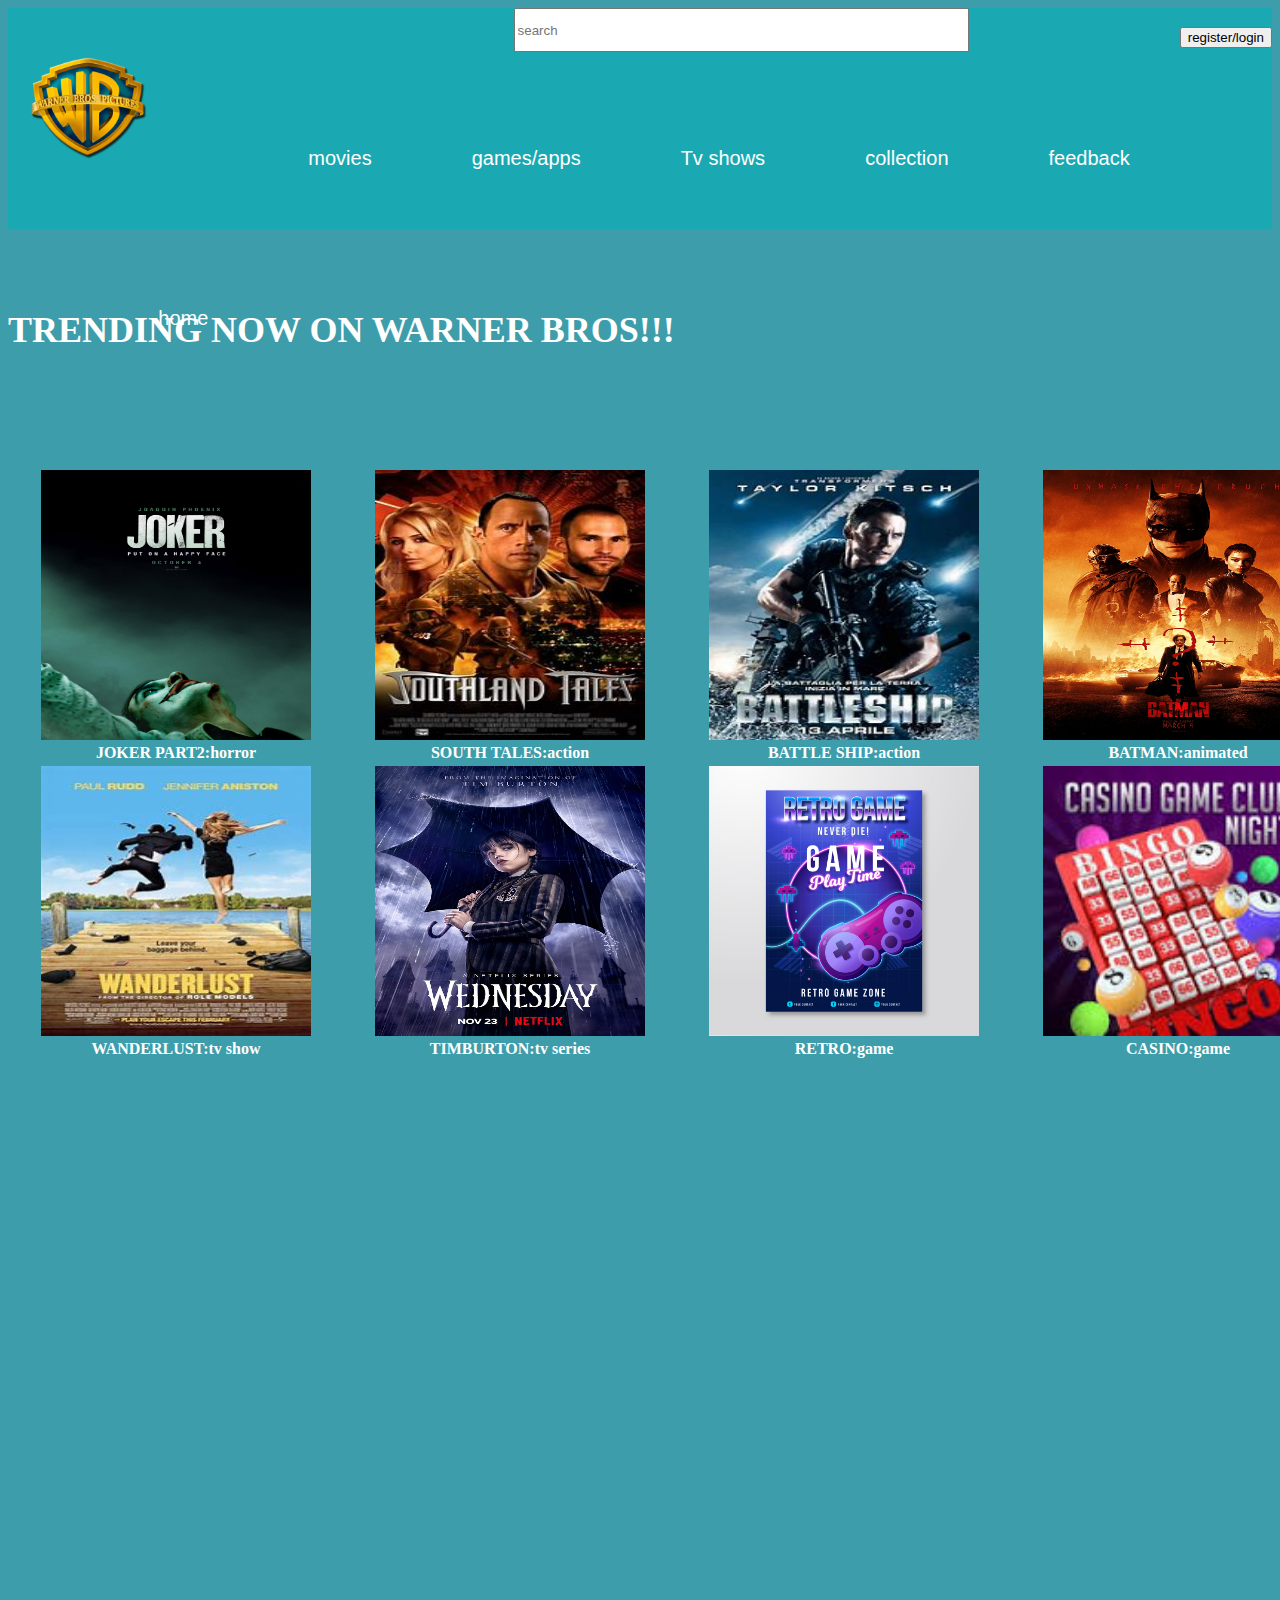
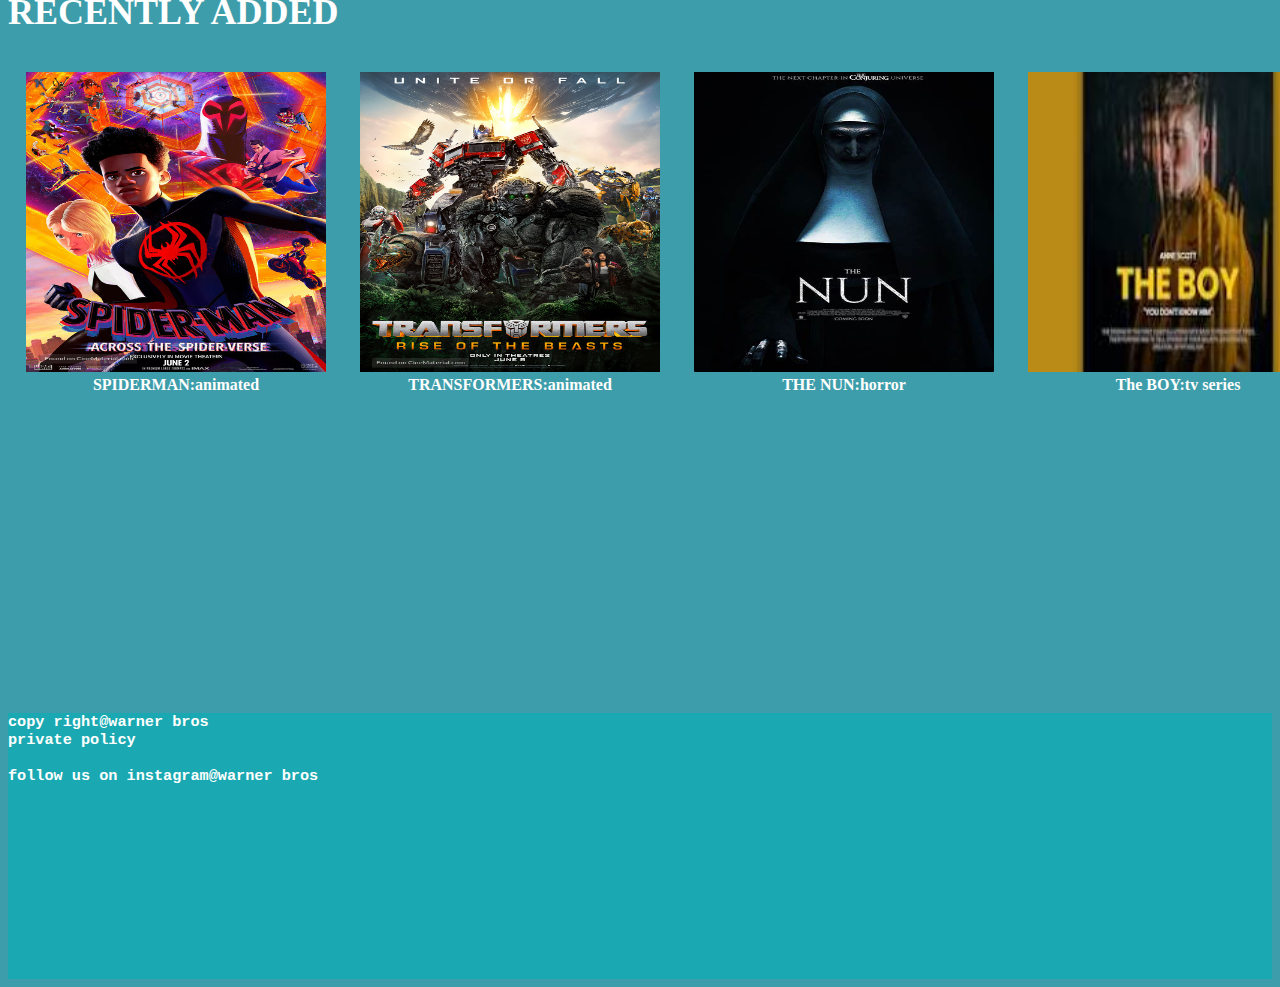
<file: index.html>
<!DOCTYPE>

<html>
<head>

<link rel="stylesheet" href="style.css">

</head>

<body>

<header>

<div class="search">
<input type="text"placeholder="search">
</div>


<button type="button"class="btn btn-link">register/login</button>

<img src="logo.png" height="160px" width="160px">


<a href="feedback.html">feedback</a>
<a href="collection.html">collection</a>
<a href="tvshows.html">Tv shows</a>
<a href="gamesandapps.html">games/apps</a>
<a href="movies.html">movies</a>
<a href="home.html">home</a>



</header>


<article>
<pre>TRENDING NOW ON WARNER BROS!!!</Pre>
<table>
<tr>
<td><img src="joker.jpg" height="270px" width="270px"></td>
<td><img src="touth land.jpeg" height="270px" width="270px"></td>
<td><img src="battle ship.jpeg" height="270px" width="270px"></td>
<td><img src="batman.png" height="270px" width="270"></td>
</tr>
<tr>
<th>JOKER PART2:horror </th>
<th>SOUTH TALES:action</th>
<th>BATTLE SHIP:action</th>
<th>BATMAN:animated</th>
</tr>

<tr>
<td><img src="wander list.jpeg" height="270px" width="270px"></td>
<td><img src="timburton.jpg" height="270px" width="270px"></td>
<td><img src="retro.jpg" height="270px" width="270px"></td>
<td><img src="casino.jpeg" height="270px" width="270px"></td>
</tr>
<tr>
<th>WANDERLUST:tv show</th>
<th>TIMBURTON:tv series</th>
<th>RETRO:game</th>
<th>CASINO:game</th>
</tr>
</table>




</article>



<section>
<p>RECENTLY ADDED</p>

<table>

<tr>

<td><img src="SPIDER MAN.jpg" height="300px" width="300px"</td>
<td><img src="TRANSFORMERS.jpg" height="300px" width="300px"</td>
<td><img src="the nun.jpeg" height="300px" width="300px"</td>
<td><img src="the boy.jpeg" height="300px" width="300px"</td>
</tr>

<tr>
<th>SPIDERMAN:animated</th>
<th>TRANSFORMERS:animated</th>
<th>THE NUN:horror</th>
<th>The BOY:tv series</th>
</tr>


</table>

</section>






<footer>
<pre><h3>copy right@warner bros
private policy

follow us on instagram@warner bros     </h3>      </pre>
</footer>

</body>

</html>
</file>
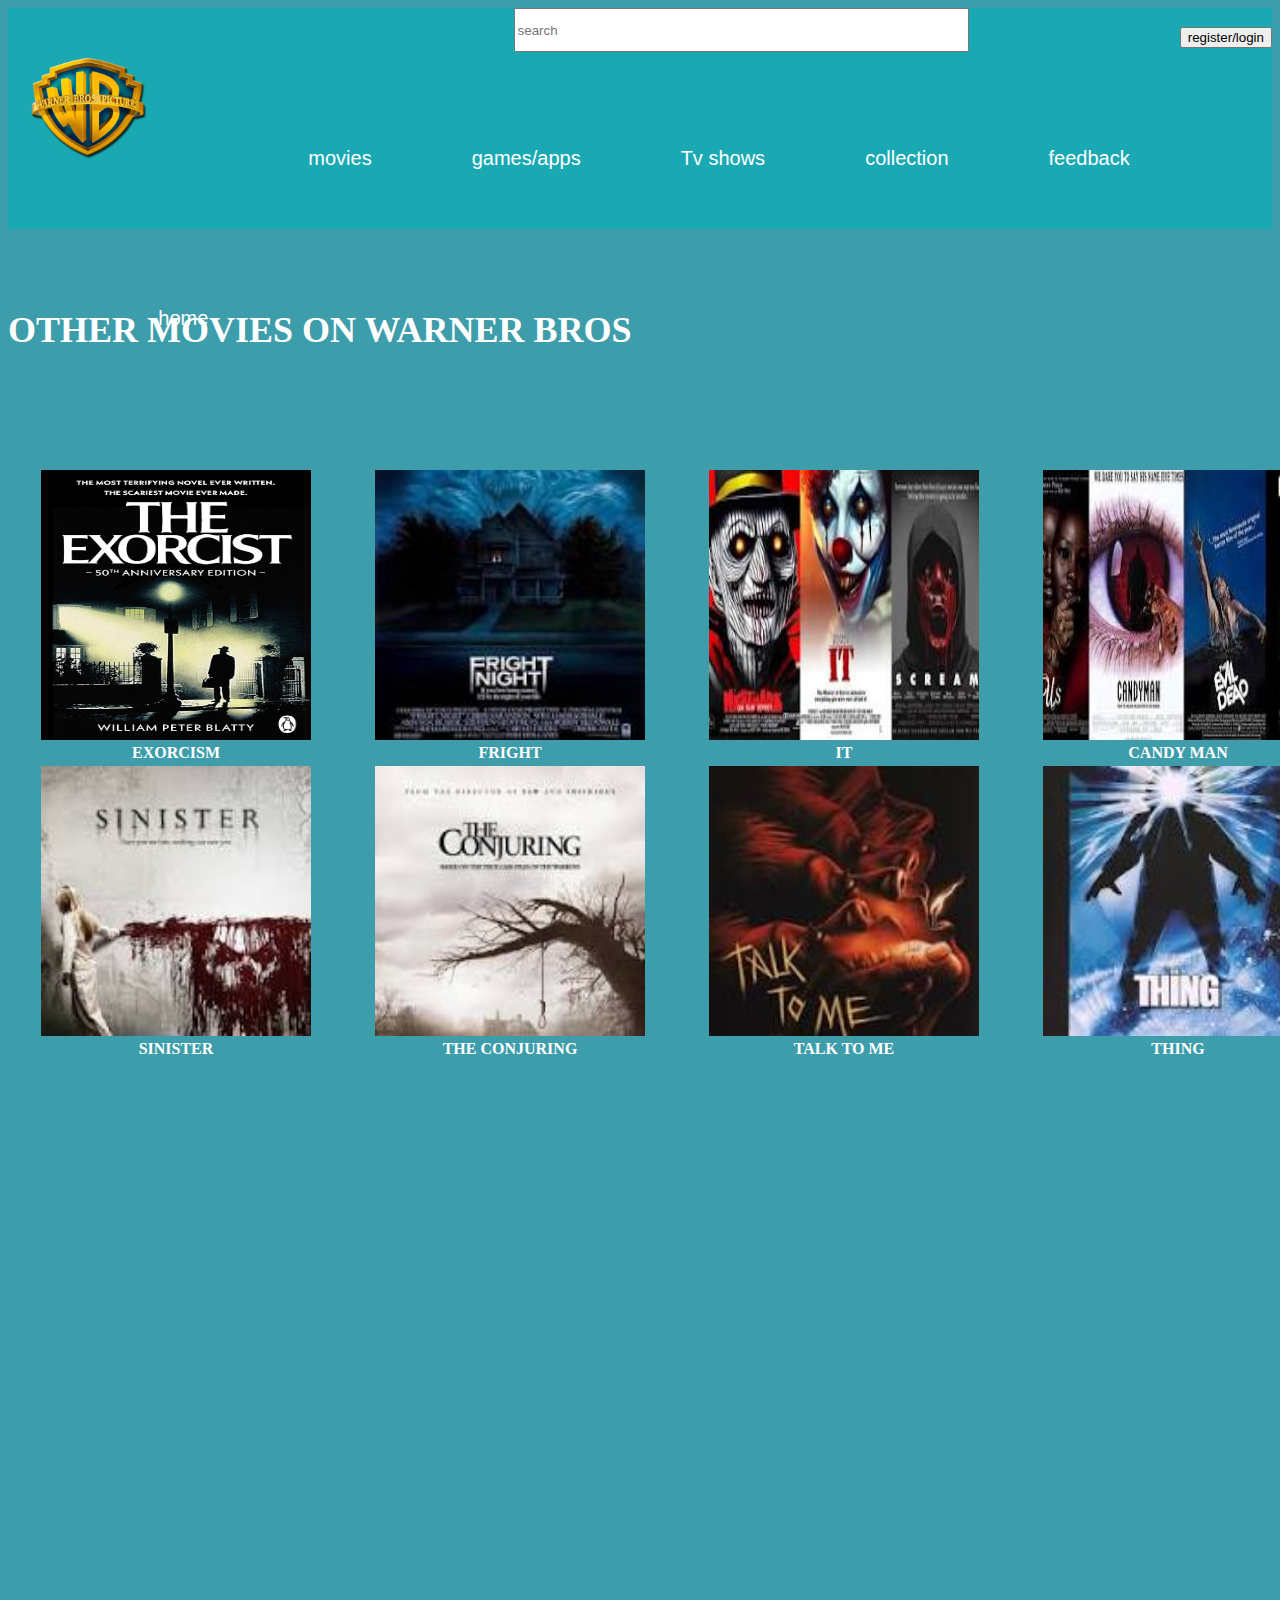
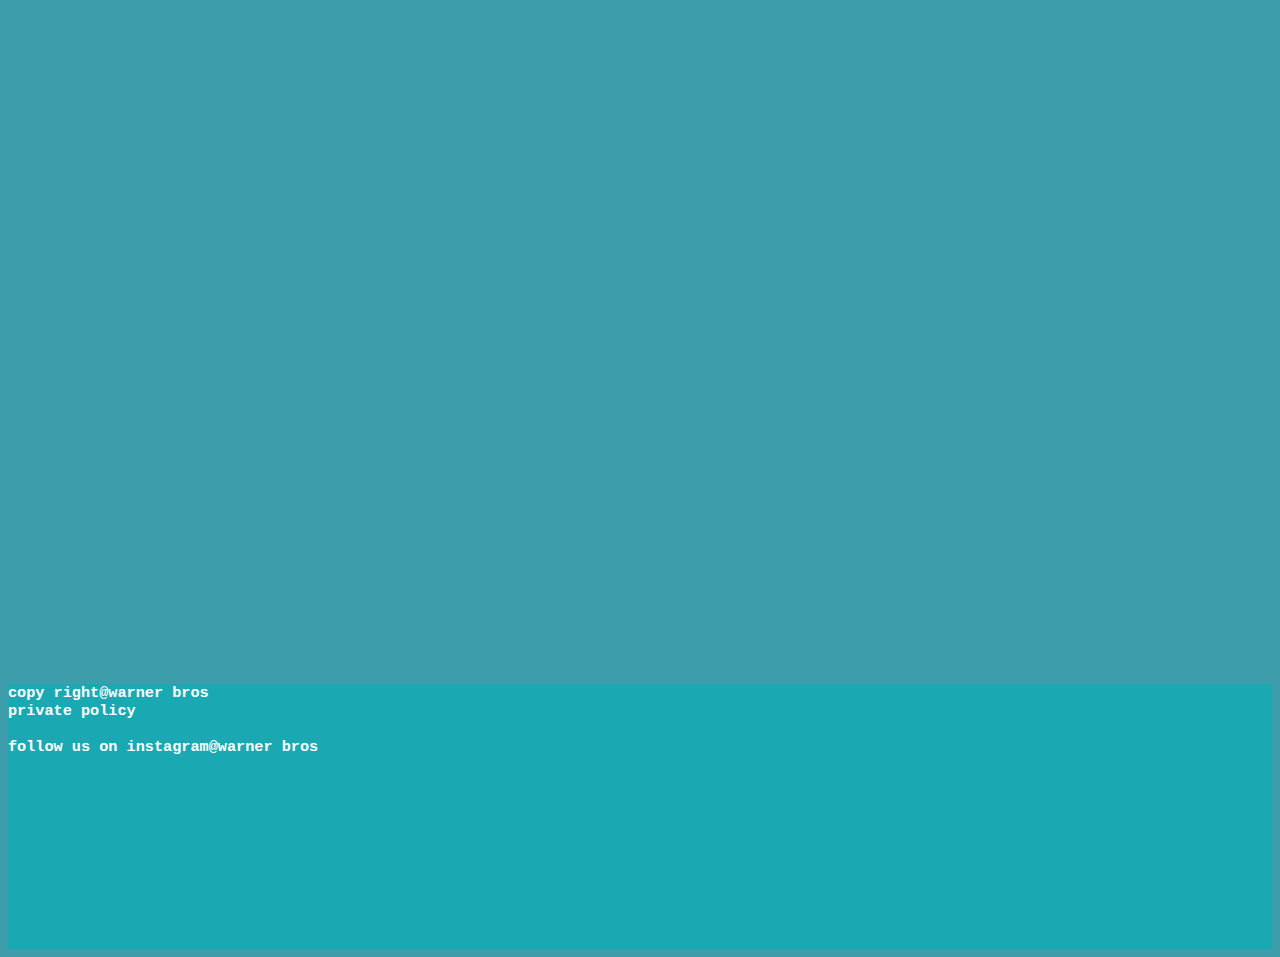
<file: collection.html>
<!DOCTYPE>

<html>
<head>

<link rel="stylesheet" href="style.css">

</head>


<body>




<header>


<div class="search">
<input type="text"placeholder="search">
</div>

<button type="button"class="btn btn-link">register/login</button>
<img src="logo.png" height="160px" width="160px">


<a href="feedback.html">feedback</a>
<a href="collection.html">collection</a>
<a href="tvshows.html">Tv shows</a>
<a href="gamesandapps.html">games/apps</a>
<a href="movies.html">movies</a>
<a href="home.html">home</a>


</header>


<article>
<PRE>OTHER MOVIES ON WARNER BROS</PRE>




<table>
<tr>
<td><img src="the exorcism.jpg" height="270px" width="270px"></td>
<td><img src="fright night.jpeg" height="270px" width="270px"></td>
<td><img src="IT.jpeg" height="270px" width="270px"></td>
<td><img src="CANDY MAN.jpeg" height="270px" width="270"></td>
</tr>
<tr>
<th> EXORCISM</th>
<th>FRIGHT</th>
<th>IT</th>
<th>CANDY MAN</th>
</tr>

<tr>
<td><img src="SINISTER.jpeg" height="270px" width="270px"></td>
<td><img src="THE CONJURING.jpeg" height="270px" width="270px"></td>
<td><img src="TALK TO ME.jpeg" height="270px" width="270px"></td>
<td><img src="THING.jpeg" height="270px" width="270px"></td>
</tr>
<tr>
<th>SINISTER</th>
<th>THE CONJURING</th>
<th>TALK TO ME</th>
<th>THING</th>
</tr>
</table>




</article>












</article>

<section>



</section>




<footer>
<pre><h3>copy right@warner bros
private policy

follow us on instagram@warner bros     </h3>      </pre>
</footer>

</body>

</html>
</file>
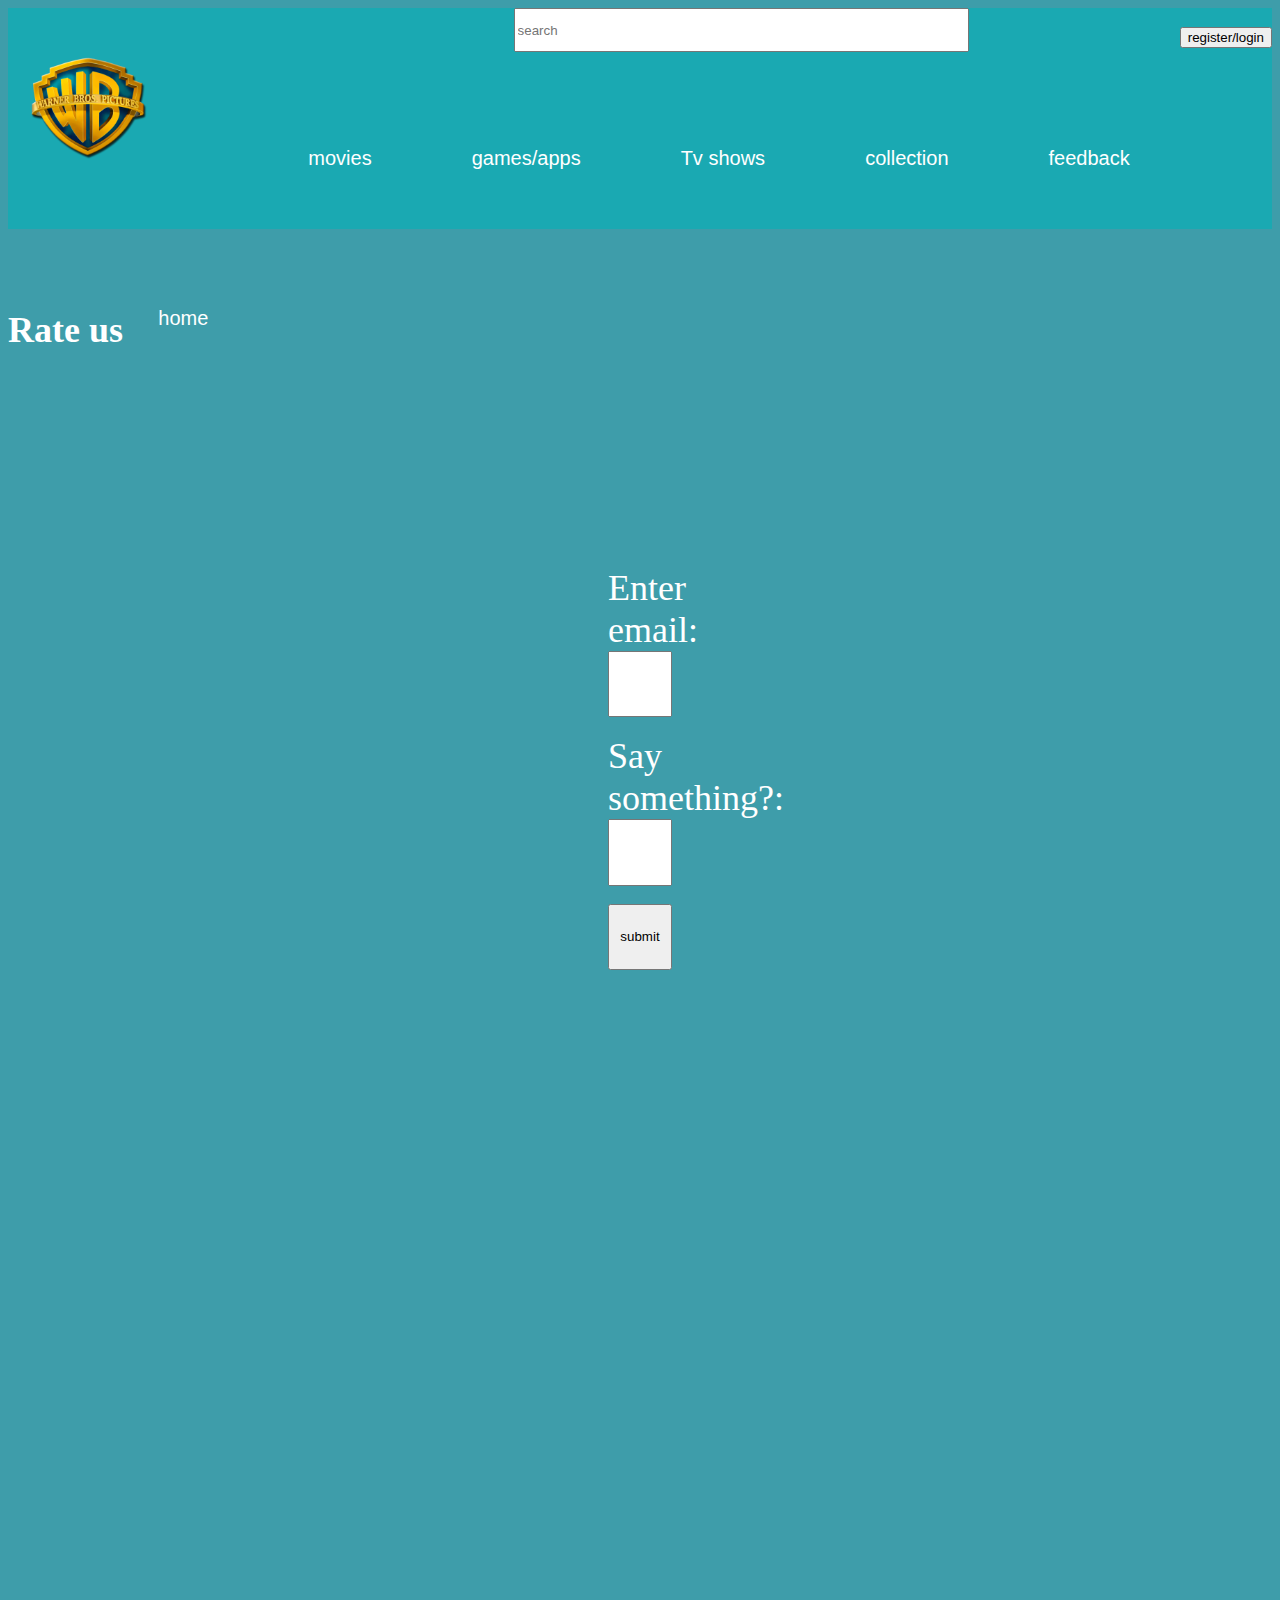
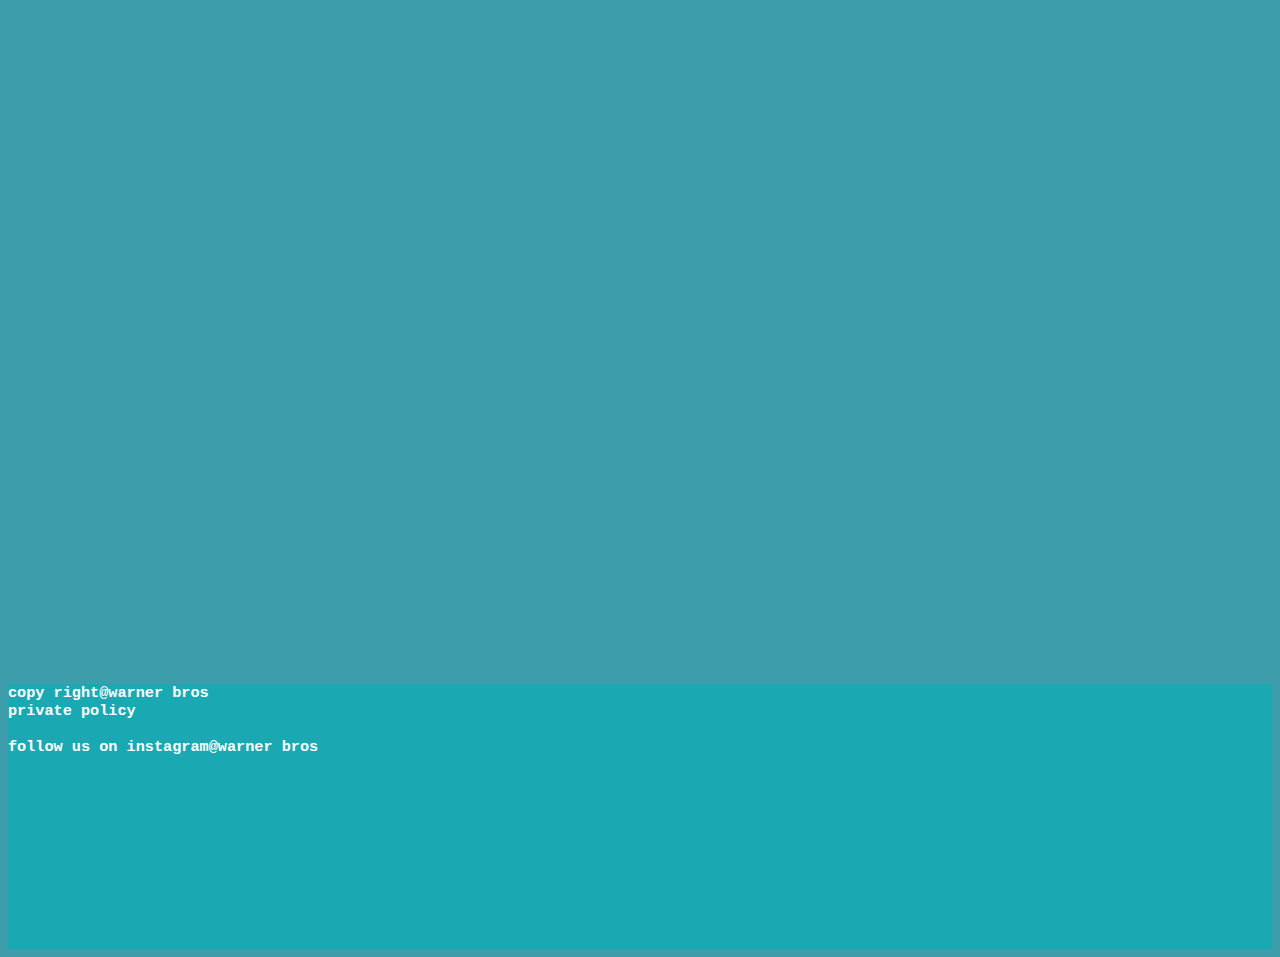
<file: feedback.html>
<!DOCTYPE

<html>
<head>

<link rel="stylesheet" href="style.css">

</head>


<body>




<header>

<div class="search">
<input type="text"placeholder="search">
</div>



<button type="button"class="btn btn-link">register/login</button>
<img src="logo.png" height="160px" width="160px">


<a href="feedback.html">feedback</a>
<a href="collection.html">collection</a>
<a href="tvshows.html">Tv shows</a>
<a href="gamesandapps.html">games/apps</a>
<a href="movies.html">movies</a>
<a href="home.html">home</a>


</header>


<article>


<pre>Rate us</Pre>


<form action="/action_page.php" method="get">
<label for="email">Enter email:</label>
<input type="text" id="email"name="email"><br><br>
<label for="ssometing">Say something?:</label>
<input type="text" id="ssomething"name="ssomething"><br><br>
<input type="submit"value="submit">
</form>

</article>

<section>



</section>




<footer>
<pre><h3>copy right@warner bros
private policy

follow us on instagram@warner bros     </h3>      </pre>
</footer>

</body>

</html>
</file>
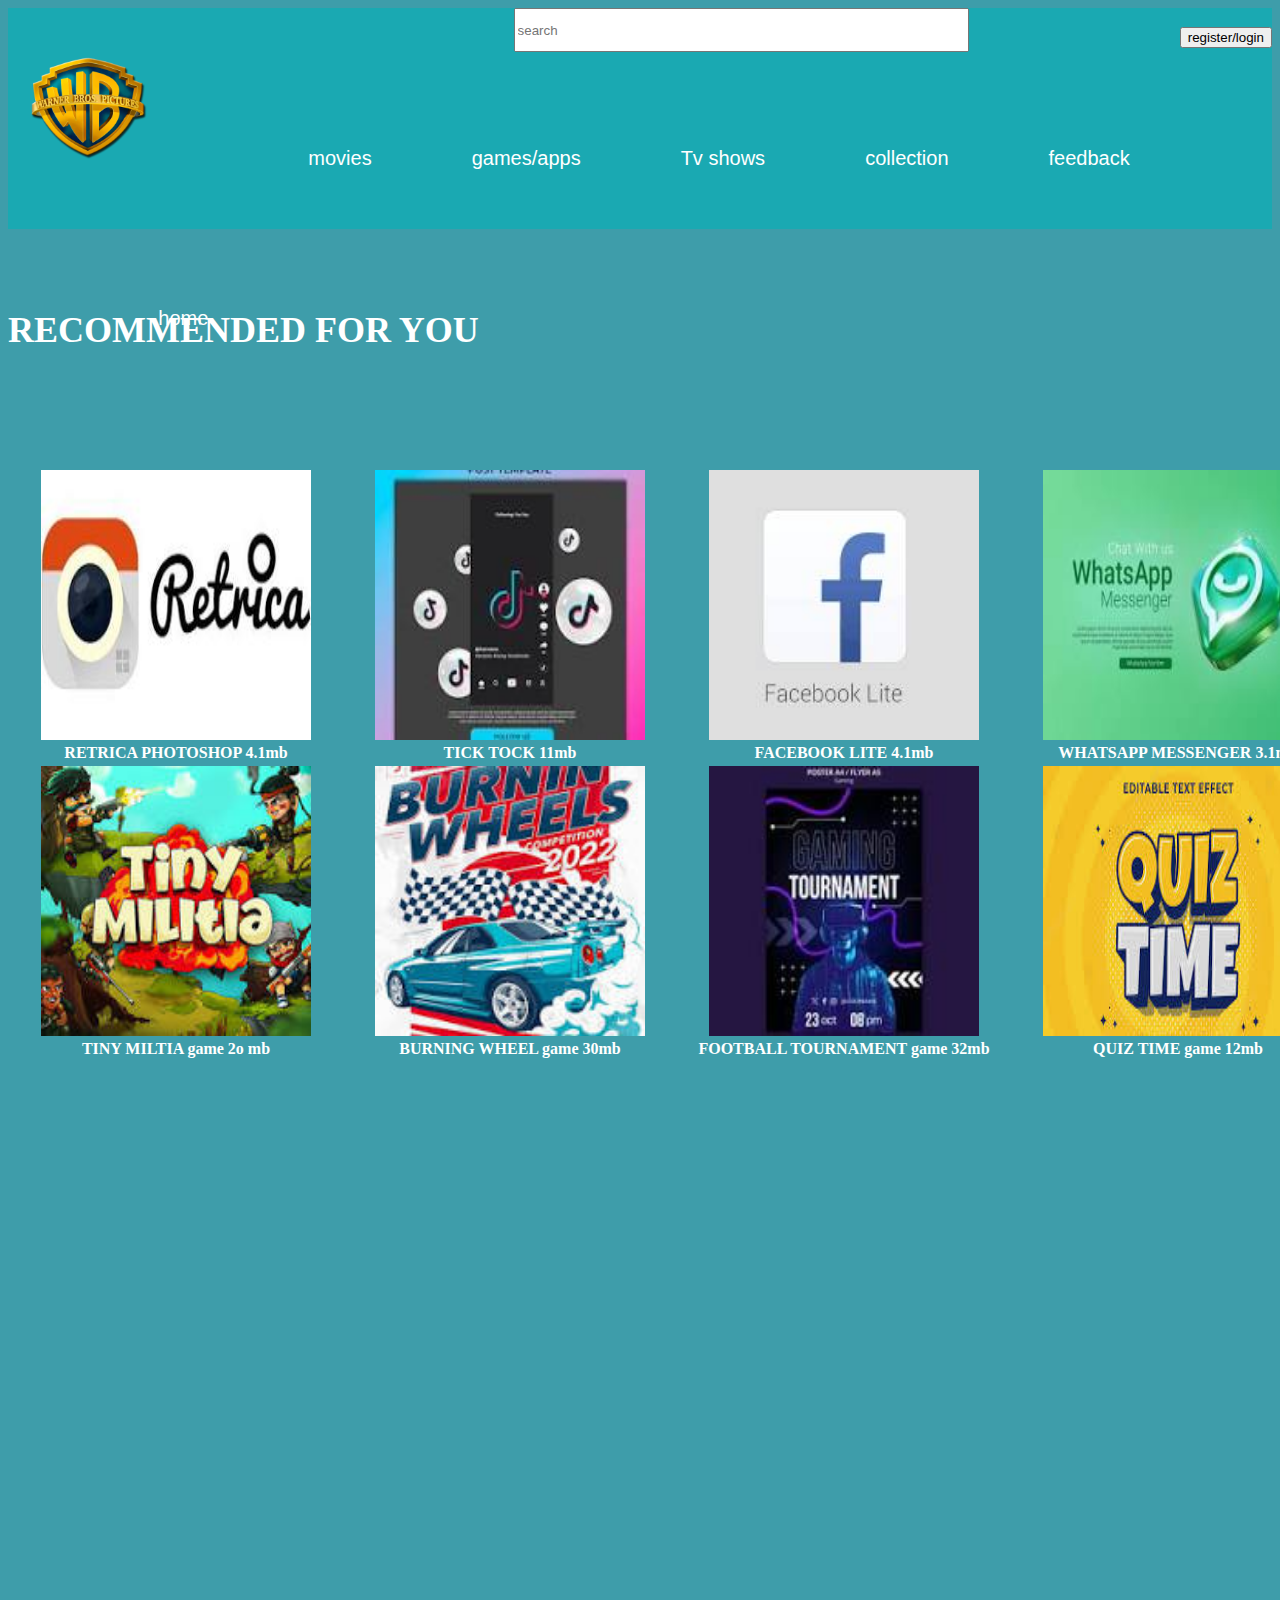
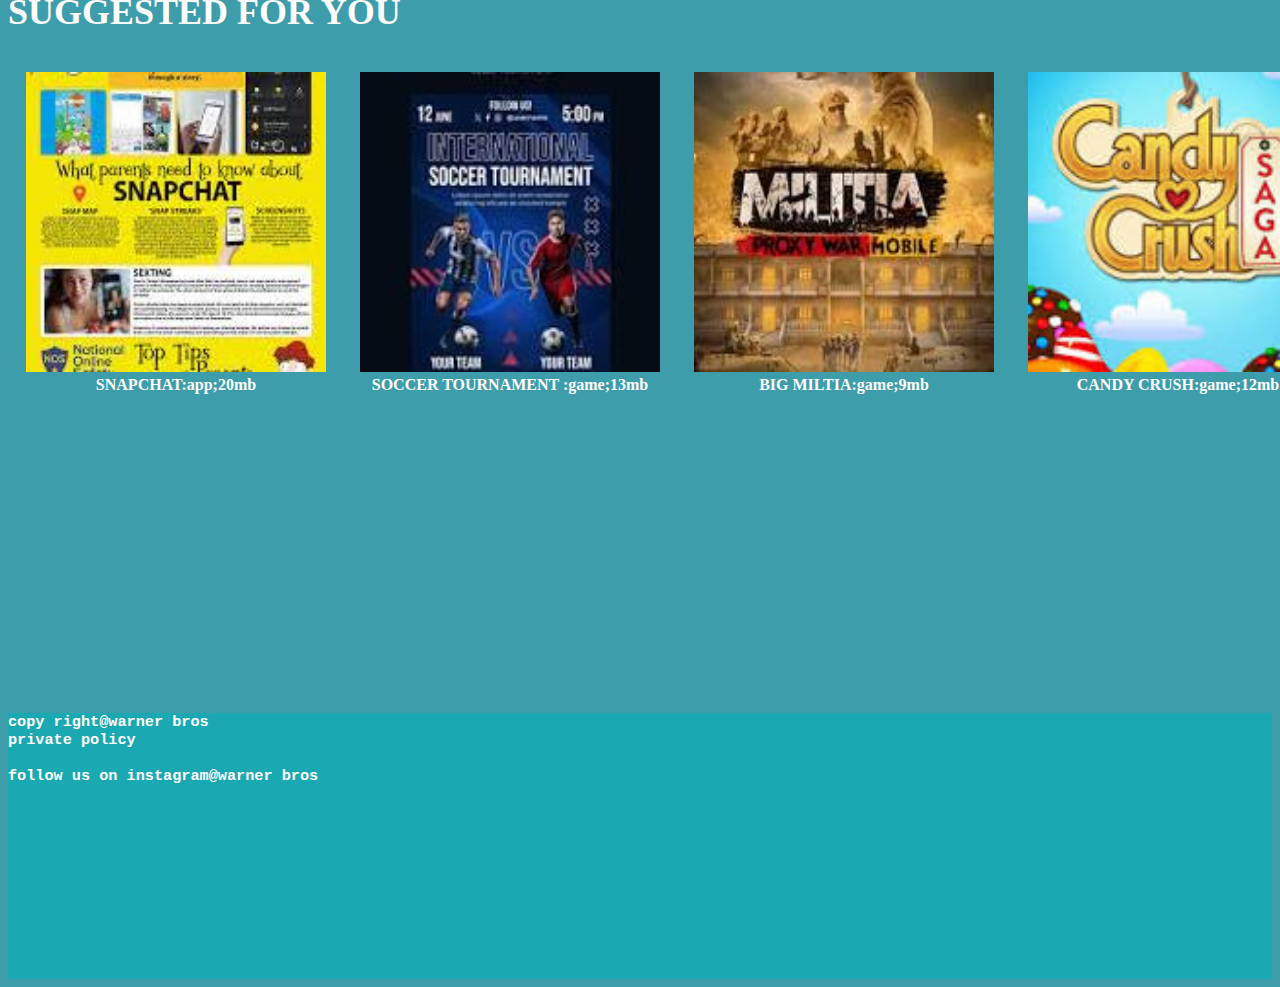
<file: gamesandapps.html>
<!DOCTYPE>

<html>
<head>

<link rel="stylesheet" href="style.css">

</head>


<body>




<header>

<div class="search">
<input type="text"placeholder="search">
</div>



<button type="button"class="btn btn-link">register/login</button>
<img src="logo.png" height="160px" width="160px">


<a href="feedback.html">feedback</a>
<a href="collection.html">collection</a>
<a href="tvshows.html">Tv shows</a>
<a href="gamesandapps.html">games/apps</a>
<a href="movies.html">movies</a>
<a href="home.html">home</a>


</header>


<article>

<pre>RECOMMENDED FOR YOU</Pre>


<table>
<tr>
<td><img src="retrica.jpeg" height="270px" width="270px"></td>
<td><img src="tick tock.jpeg" height="270px" width="270px"></td>
<td><img src="facebook image.jpeg" height="270px" width="270px"></td>
<td><img src="whatsapp messenger.jpeg" height="270px" width="270"></td>
</tr>
<tr>
<th>RETRICA PHOTOSHOP 4.1mb </th>
<th>TICK TOCK 11mb</th>
<th>FACEBOOK LITE 4.1mb</th>
<th>WHATSAPP MESSENGER 3.1mb</th>
</tr>

<tr>
<td><img src="tiny miltia.jpeg" height="270px" width="270px"></td>
<td><img src="burning wheels.jpeg" height="270px" width="270px"></td>
<td><img src="tournament.jpeg" height="270px" width="270px"></td>
<td><img src="quiz time.jpeg" height="270px" width="270px"></td>
</tr>
<tr>
<th>TINY MILTIA game 2o mb</th>
<th>BURNING WHEEL game 30mb</th>
<th>FOOTBALL TOURNAMENT game 32mb</th>
<th>QUIZ TIME game 12mb</th>
</tr>
</table>


</article>

<section>

<p>SUGGESTED FOR YOU</p>

<table>
<tr>

<td><img src="snap chat.jpeg" height="300px" width="300px"></td>
<td><img src="soccer tournament.jpeg" height="300px" width="300px"></td>
<td><img src="big miltia.jpeg" height="300px" width="300px"></td>
<td><img src="candy crush.jpeg" height="300px" width="300px"></td>
</tr>

<tr>
<th>SNAPCHAT:app;20mb</th>
<th>SOCCER TOURNAMENT :game;13mb </th>
<th>BIG MILTIA:game;9mb</th>
<th>CANDY CRUSH:game;12mb</th>
</tr>


</table>



</section>




<footer>
<pre><h3>copy right@warner bros
private policy

follow us on instagram@warner bros     </h3>      </pre>
</footer>

</body>

</html>
</file>
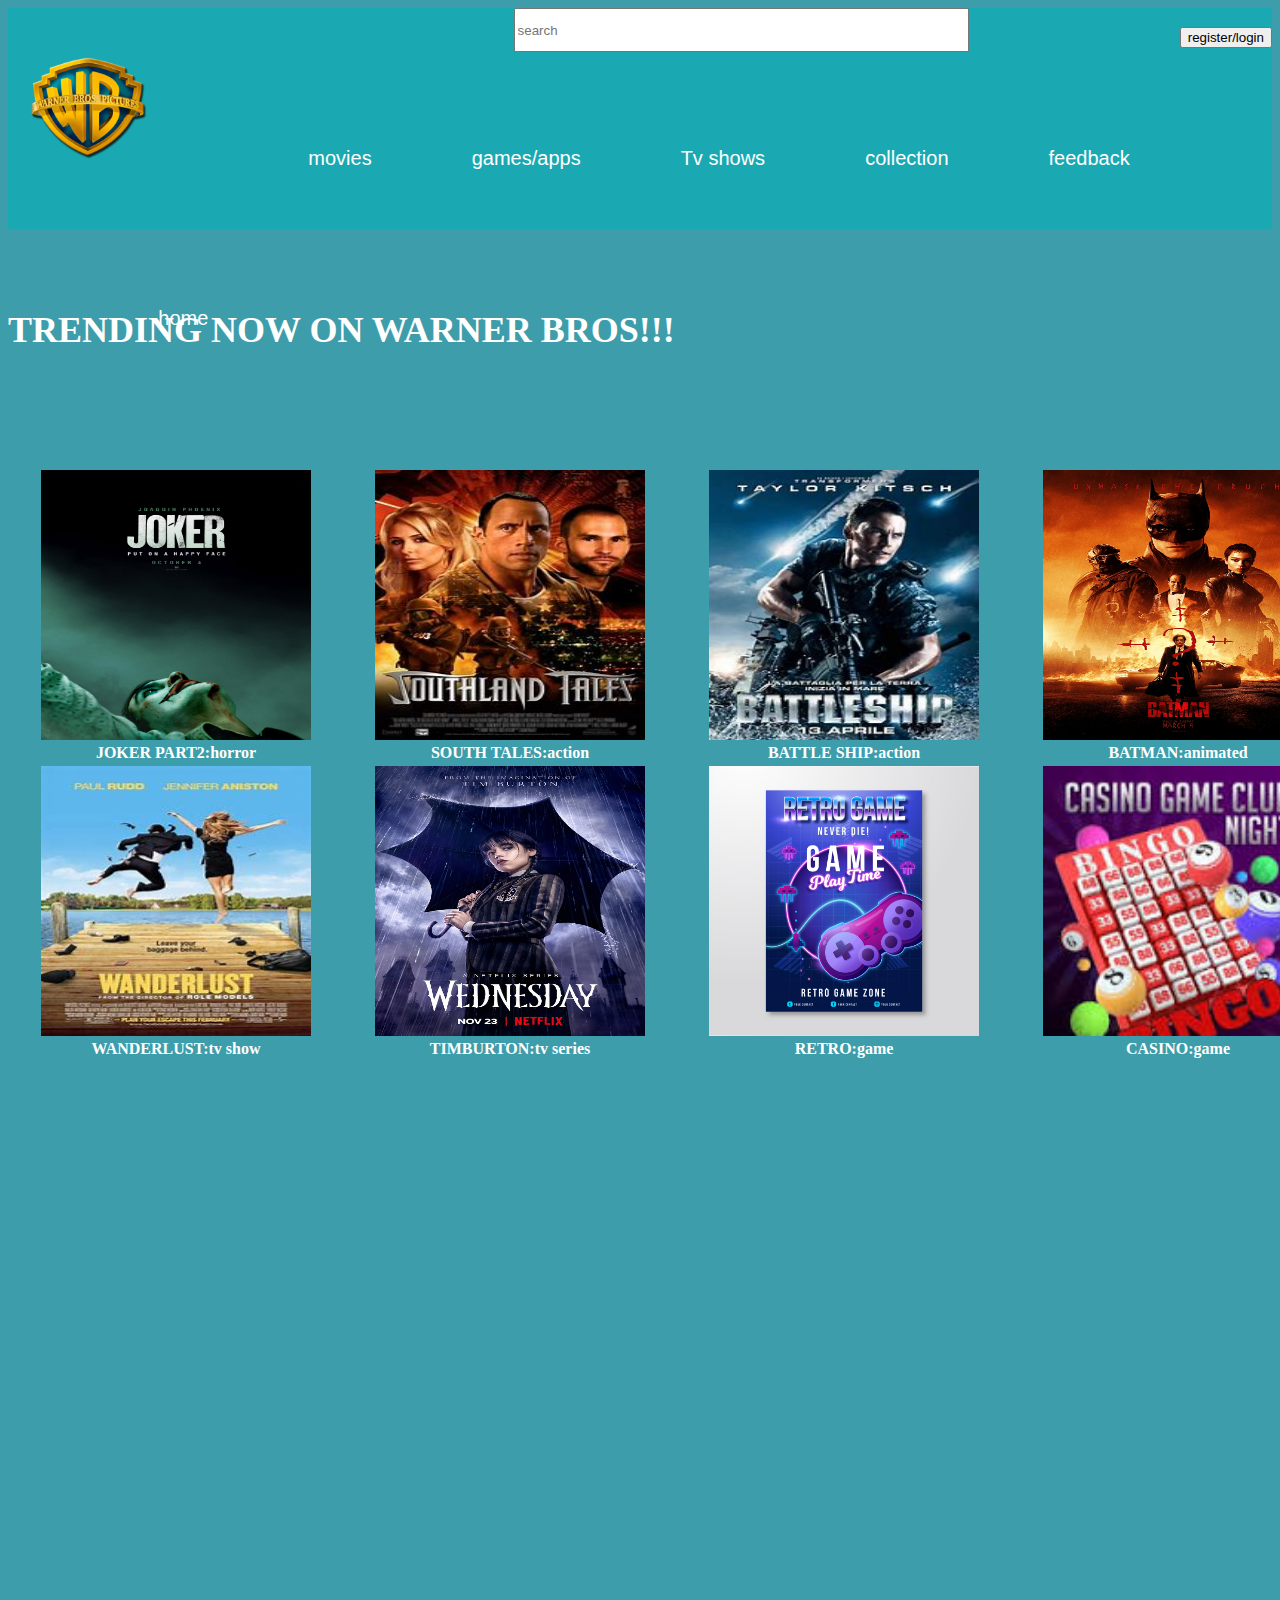
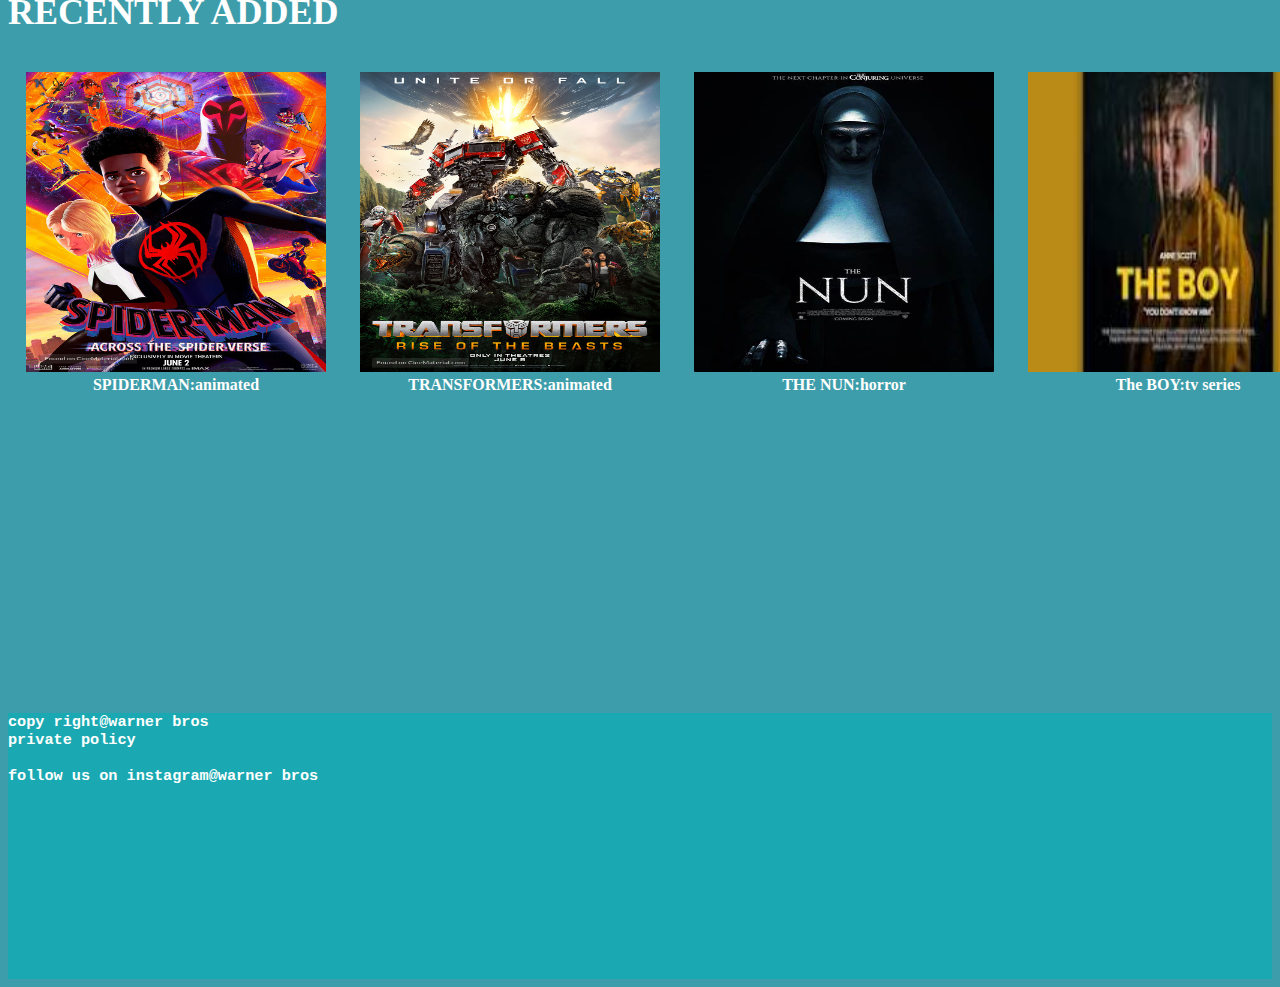
<file: home.html>
<!DOCTYPE>

<html>
<head>

<link rel="stylesheet" href="style.css">

</head>

<body>

<header>

<div class="search">
<input type="text"placeholder="search">
</div>


<button type="button"class="btn btn-link">register/login</button>

<img src="logo.png" height="160px" width="160px">


<a href="feedback.html">feedback</a>
<a href="collection.html">collection</a>
<a href="tvshows.html">Tv shows</a>
<a href="gamesandapps.html">games/apps</a>
<a href="movies.html">movies</a>
<a href="home.html">home</a>



</header>


<article>
<pre>TRENDING NOW ON WARNER BROS!!!</Pre>
<table>
<tr>
<td><img src="joker.jpg" height="270px" width="270px"></td>
<td><img src="touth land.jpeg" height="270px" width="270px"></td>
<td><img src="battle ship.jpeg" height="270px" width="270px"></td>
<td><img src="batman.png" height="270px" width="270"></td>
</tr>
<tr>
<th>JOKER PART2:horror </th>
<th>SOUTH TALES:action</th>
<th>BATTLE SHIP:action</th>
<th>BATMAN:animated</th>
</tr>

<tr>
<td><img src="wander list.jpeg" height="270px" width="270px"></td>
<td><img src="timburton.jpg" height="270px" width="270px"></td>
<td><img src="retro.jpg" height="270px" width="270px"></td>
<td><img src="casino.jpeg" height="270px" width="270px"></td>
</tr>
<tr>
<th>WANDERLUST:tv show</th>
<th>TIMBURTON:tv series</th>
<th>RETRO:game</th>
<th>CASINO:game</th>
</tr>
</table>




</article>



<section>
<p>RECENTLY ADDED</p>

<table>

<tr>

<td><img src="SPIDER MAN.jpg" height="300px" width="300px"</td>
<td><img src="TRANSFORMERS.jpg" height="300px" width="300px"</td>
<td><img src="the nun.jpeg" height="300px" width="300px"</td>
<td><img src="the boy.jpeg" height="300px" width="300px"</td>
</tr>

<tr>
<th>SPIDERMAN:animated</th>
<th>TRANSFORMERS:animated</th>
<th>THE NUN:horror</th>
<th>The BOY:tv series</th>
</tr>


</table>

</section>






<footer>
<pre><h3>copy right@warner bros
private policy

follow us on instagram@warner bros     </h3>      </pre>
</footer>

</body>

</html>
</file>
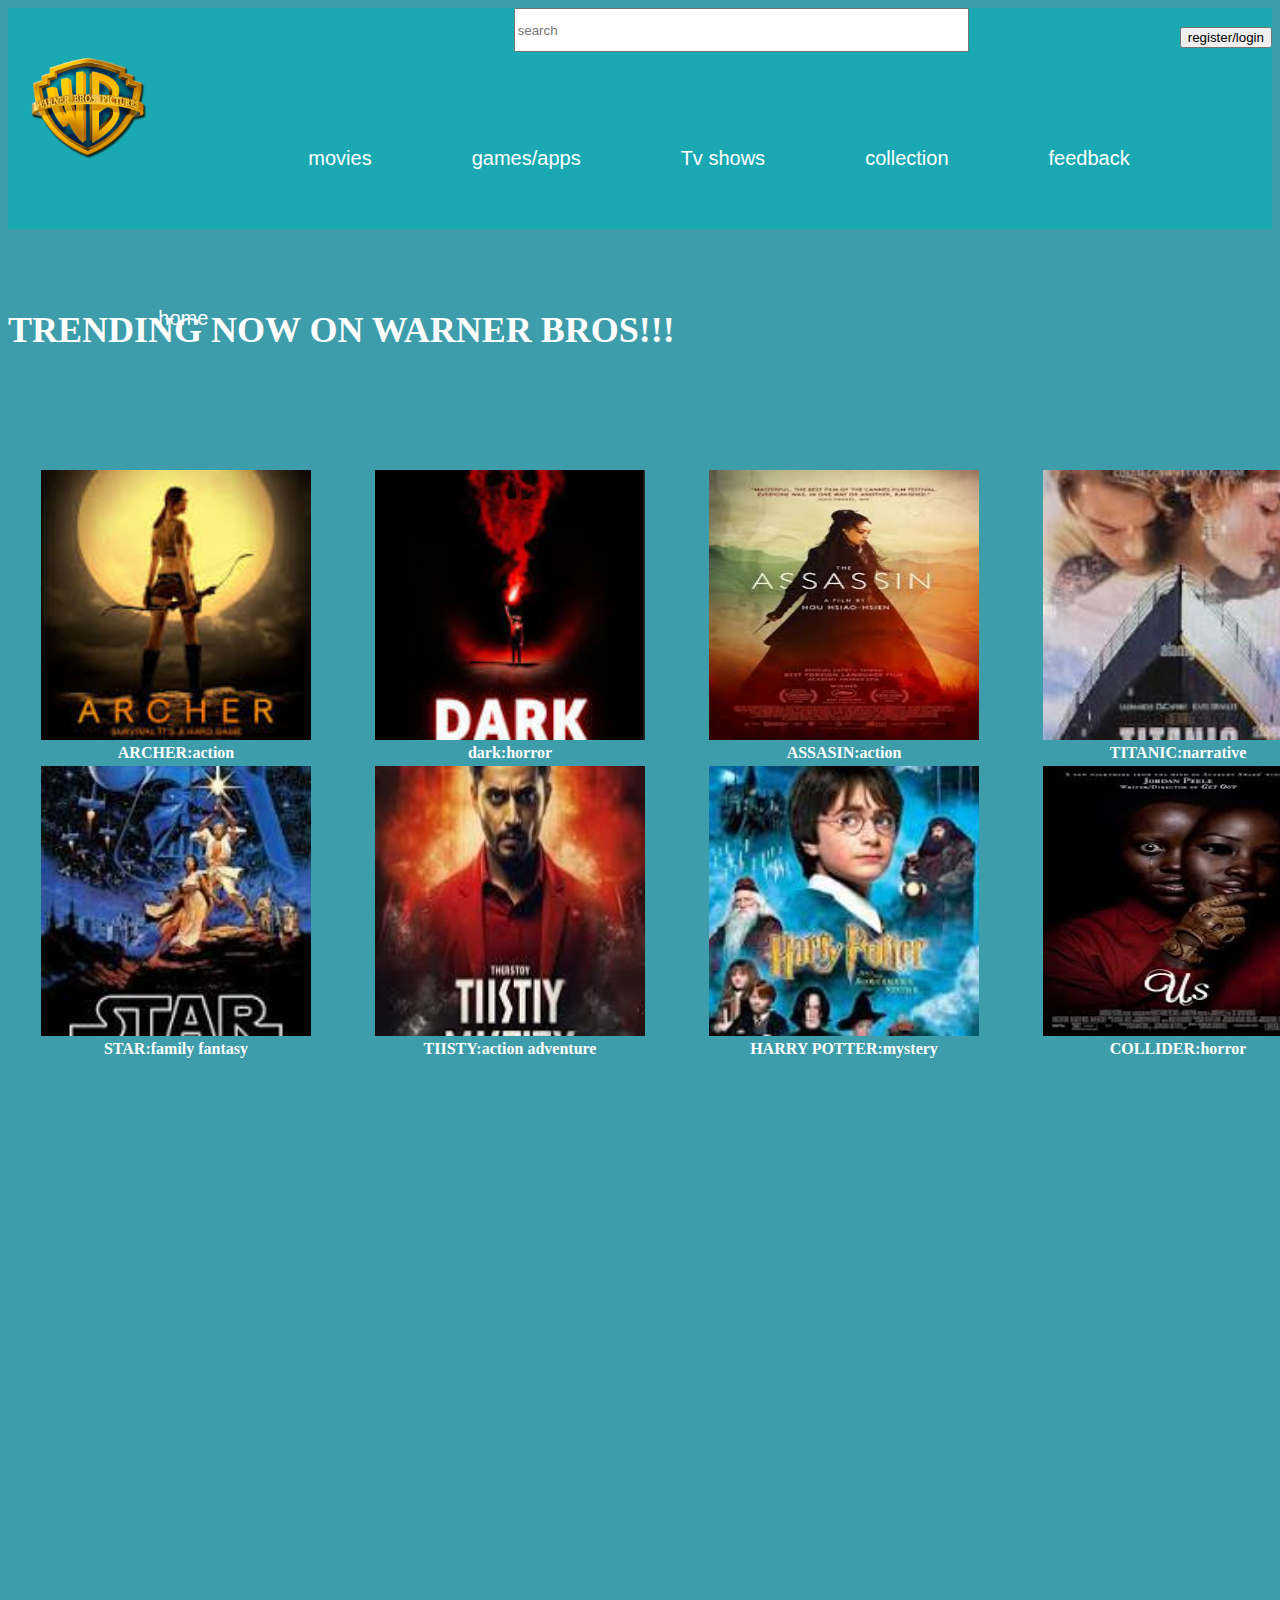
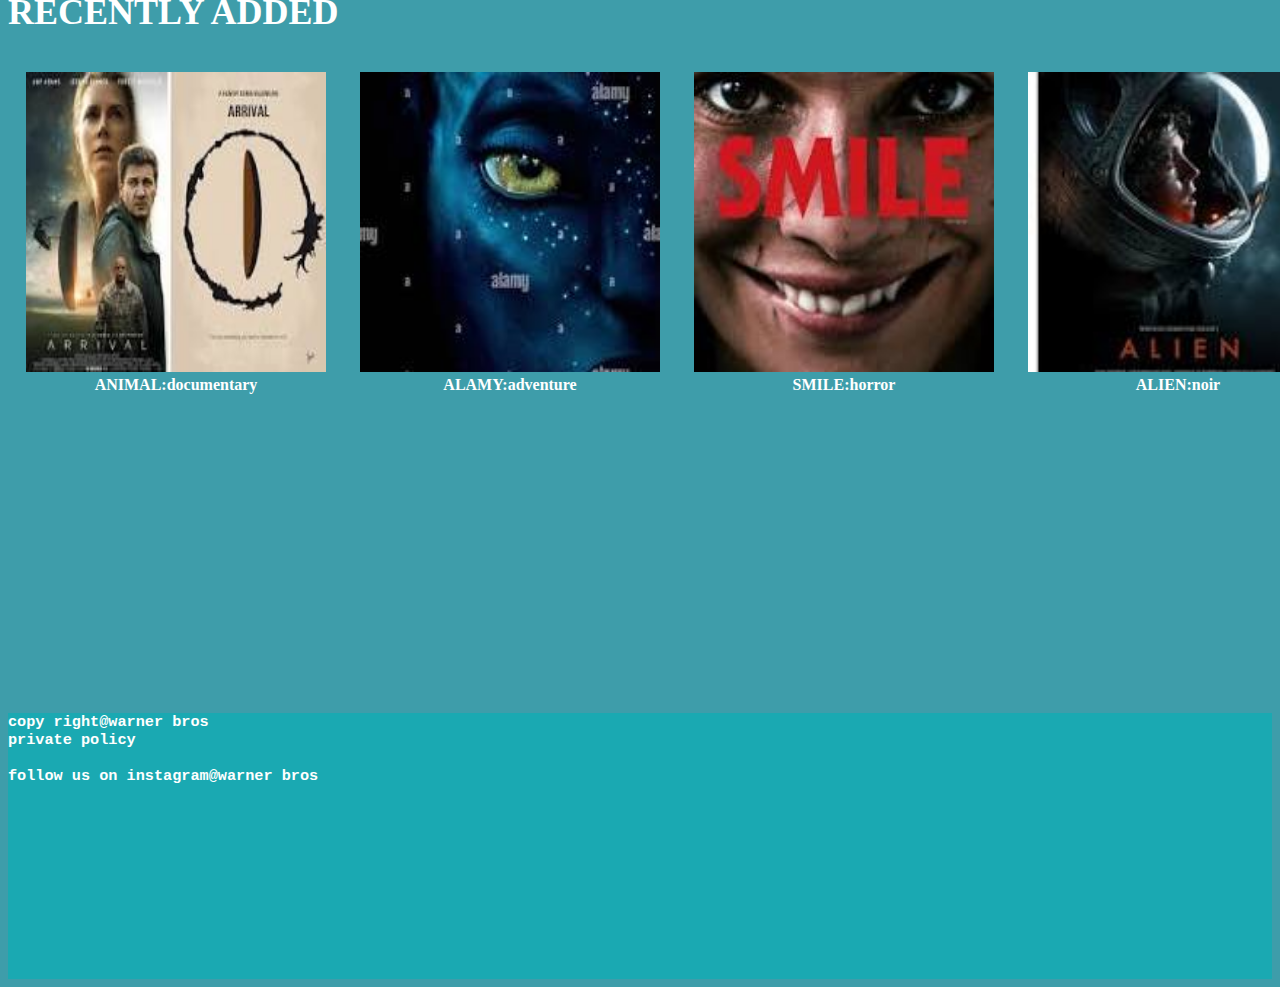
<file: movies.html>
<!DOCTYPE>

<html>
<head>

<link rel="stylesheet" href="style.css">

</head>


<body>




<header>


<div class="search">
<input type="text"placeholder="search">
</div>



<button type="button"class="btn btn-link">register/login</button>
<img src="logo.png" height="160px" width="160px">


<a href="feedback.html">feedback</a>
<a href="collection.html">collection</a>
<a href="tvshows.html">Tv shows</a>
<a href="gamesandapps.html">games/apps</a>
<a href="movies.html">movies</a>
<a href="home.html">home</a>

</header>


<article>

<pre>TRENDING NOW ON WARNER BROS!!!</Pre>
<table>
<tr>
<td><img src="atcher.jpeg" height="270" width="270"></td>
<td><img src="dark.jpeg" height="270" width="270"></td>
<td><img src="assasin.jpeg" height="270px" width="270px"></td>
<td><img src="titanic.jpeg" height="270px" width="270"></td>
</tr>
<tr>
<th>ARCHER:action </th>
<th>dark:horror</th>
<th>ASSASIN:action</th>
<th>TITANIC:narrative</th>
</tr>

<tr>
<td><img src="star.jpeg" height="270px" width="270px"></td>
<td><img src="tiisty.jpeg" height="270px" width="270px"></td>
<td><img src="harry poter.jpeg" height="270px" width="270px"></td>
<td><img src="collider.jpeg" height="270px" width="270px"></td>
</tr>
<tr>
<th>STAR:family fantasy</th>
<th>TIISTY:action adventure</th>
<th>HARRY POTTER:mystery</th>
<th>COLLIDER:horror</th>
</tr>
</table>



</article>



<section>

<p>RECENTLY ADDED</p>

<table>
<tr>

<td><img src="animal.jpeg" height="300px" width="300px"></td>
<td><img src="alamy.jpeg" height="300px" width="300px"></td>
<td><img src="smile.jpeg" height="300px" width="300px"></td>
<td><img src="alien.jpeg" height="300px" width="300px"></td>
</tr>

<tr>
<th>ANIMAL:documentary</th>
<th>ALAMY:adventure</th>
<th>SMILE:horror</th>
<th>ALIEN:noir</th>
</tr>


</table>


</section>




<footer>
<pre><h3>copy right@warner bros
private policy

follow us on instagram@warner bros     </h3>      </pre>
</footer>

</body>

</html>
</file>
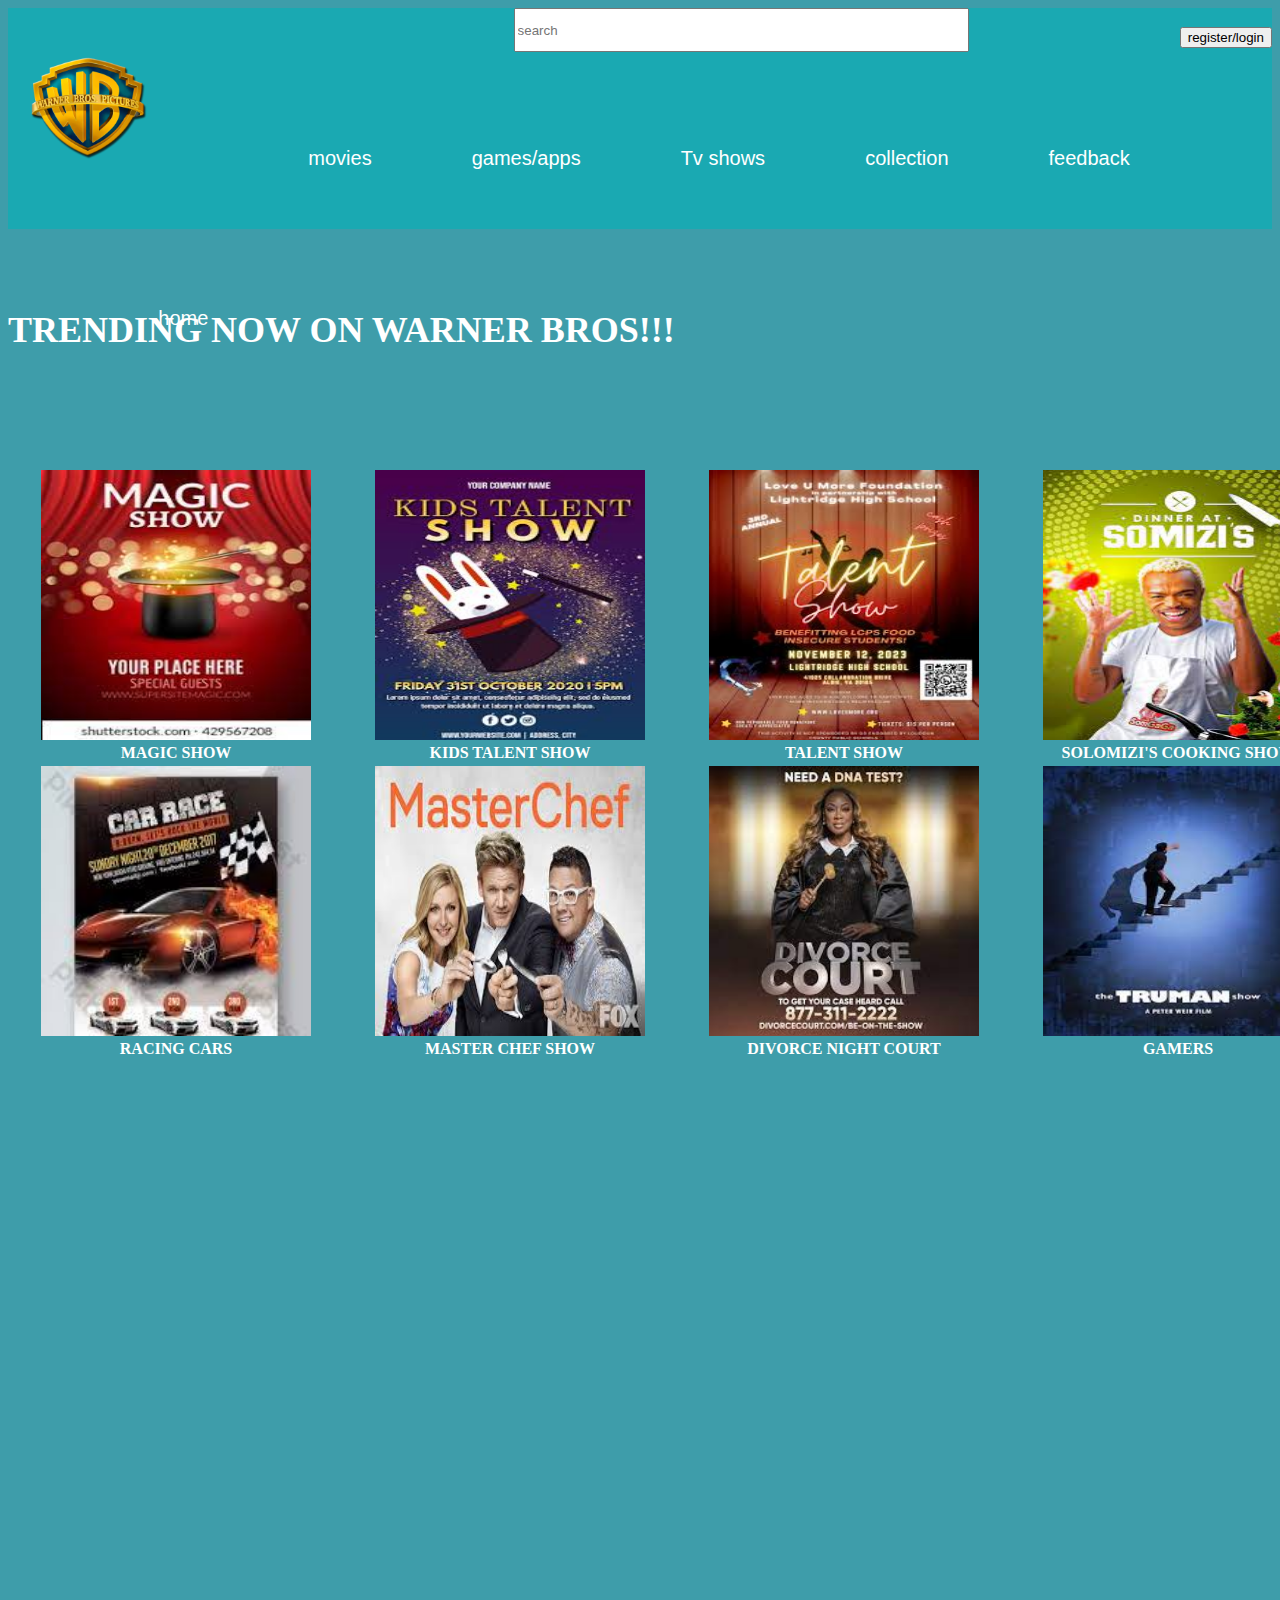
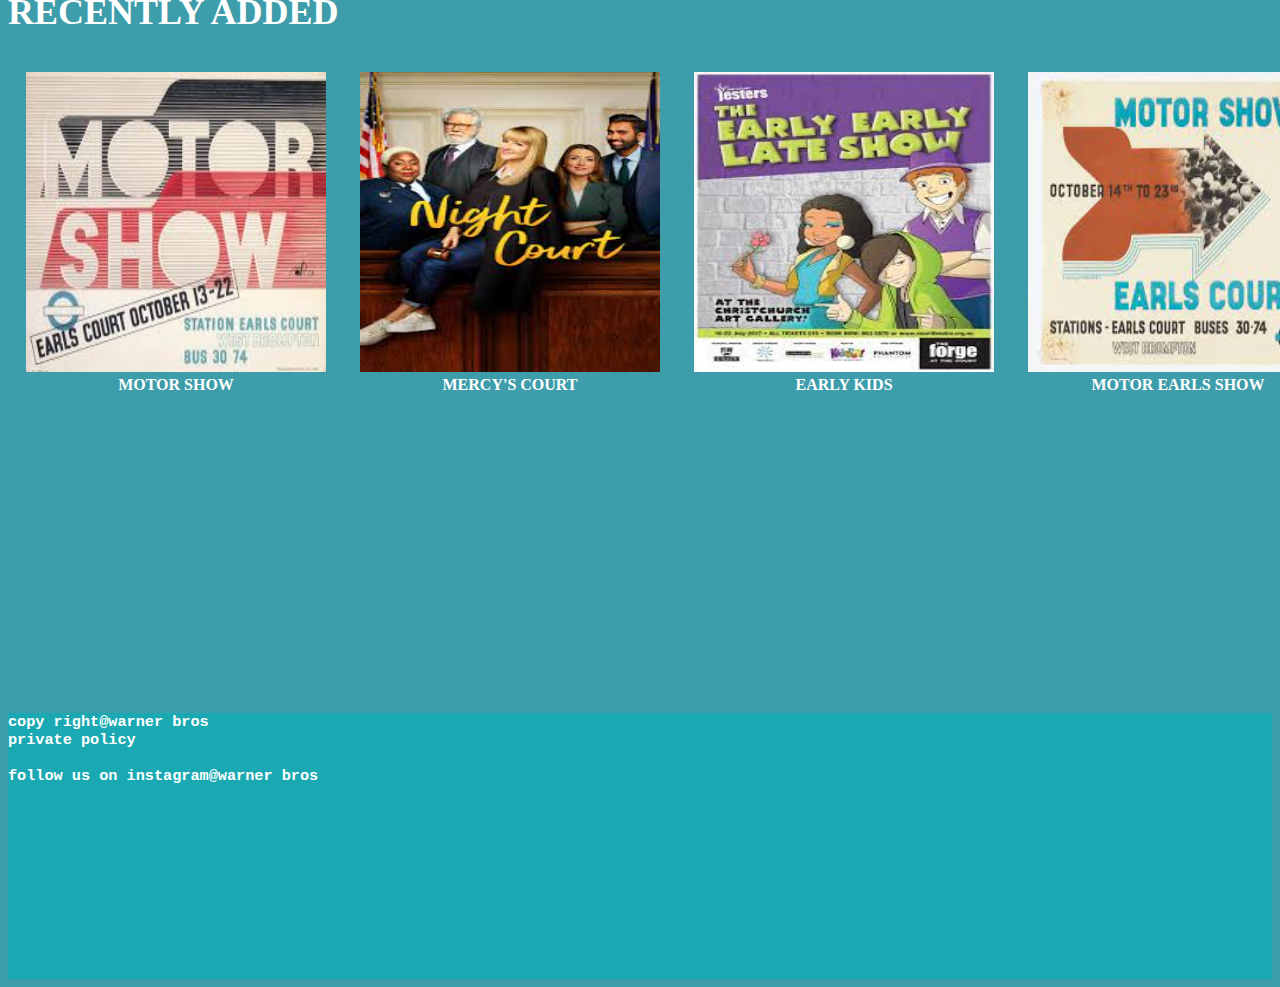
<file: tvshows.html>
<!DOCTYPE>


<html>
<head>

<link rel="stylesheet" href="style.css">

</head>


<body>




<header>

<div class="search">
<input type="text"placeholder="search">
</div>




<button type="button"class="btn btn-link">register/login</button>
<img src="logo.png" height="160px" width="160px">


<a href="feedback.html">feedback</a>
<a href="collection.html">collection</a>
<a href="tvshows.html">Tv shows</a>
<a href="gamesandapps.html">games/apps</a>
<a href="movies.html">movies</a>
<a href="home.html">home</a>

</header>


<article>
<pre>TRENDING NOW ON WARNER BROS!!!</Pre>


<table>
<tr>
<td><img src="magic show.jpeg" height="270px" width="270px"></td>
<td><img src="kids talent show.jpeg" height="270px" width="270px"></td>
<td><img src="talent show.jpeg" height="270px" width="270px"></td>
<td><img src="somizis cooking show.jpeg" height="270px" width="270"></td>
</tr>
<tr>
<th>MAGIC SHOW </th>
<th>KIDS TALENT SHOW</th>
<th>TALENT SHOW</th>
<th>SOLOMIZI'S COOKING SHOW</th>
</tr>

<tr>
<td><img src="car race tv show.jpeg" height="270px" width="270px"></td>
<td><img src="master chef.jpeg" height="270px" width="270px"></td>
<td><img src="divorce court.jpeg" height="270px" width="270px"></td>
<td><img src="truman.jpeg" height="270px" width="270px"></td>
</tr>
<tr>
<th>RACING CARS</th>
<th>MASTER CHEF SHOW</th>
<th>DIVORCE NIGHT COURT</th>
<th>GAMERS</th>
</tr>
</table>


</article>

<section>
<p>RECENTLY ADDED</p>

<table>
<tr>
<td><img src="motor show.jpeg" height="300px" width="300px"></td>
<td><img src="court show.jpeg" height="300px" width="300px"></td>
<td><img src="early kids show.jpeg" height="300px" width="300px"></td>
<td><img src="moteor earls court.jpeg" height="300px" width="300"></td>
</tr>


<tr>
<th>MOTOR SHOW </th>
<th>MERCY'S COURT</th>
<th>EARLY KIDS</th>
<th>MOTOR EARLS SHOW</th>
</tr>
</table>
</section>




<footer>
<pre><h3>copy right@warner bros
private policy

follow us on instagram@warner bros     </h3>      </pre>
</footer>

</body>

</html>
</file>
<file: style.css>
header{
	background-color:#1AA9B2;
	width:100%;
	height:25%;
margin-right:-10%;}
	

div{margin-left:40%;
margin-bottom:-2%;}

body{background-color:#3E9DAA;}


a{color:#ffffff;
font-family:sans-serif;
padding:120px 50px;
float:right;
text-decoration:none;
font-size:20;}





button{margin-top:0%;
	float:right
}



img{float:left;
}


article table img{padding:0px 30px}


th{color:#ffffff;}


article pre {color:#ffffff;
font-family:serif;
font-size:36;
font-weight:bold;
margin-top:0%;
padding:80px 0px;}





section p {color:#ffffff;
font-family:serif;
font-size:36;
font-weight:bold;}

section table img{padding:0px 15px}

article{background-color:#3E9DAA;
	width:100%;
	height:150%;
}
	
	
	section{background-color:#3E9DAA;
	width:100%;
	height:80%;
	margin-top:0.5%;
	margin-bottom:0.5%;
	}
	
	form{padding:100px 600px;}
	label{color:#ffffff;
	font-size:36;}
	input{height:20%;
	width:60%;}
	
	form input{height:5%;
	width:100%;}
	footer{background-color:#1AA9B2;
	width:100%;
	height:30%;
	clear:both;
	margin-top:0.5%;
	}
	 
	 footer pre{color:#ffffff;}
	 .
</file>
